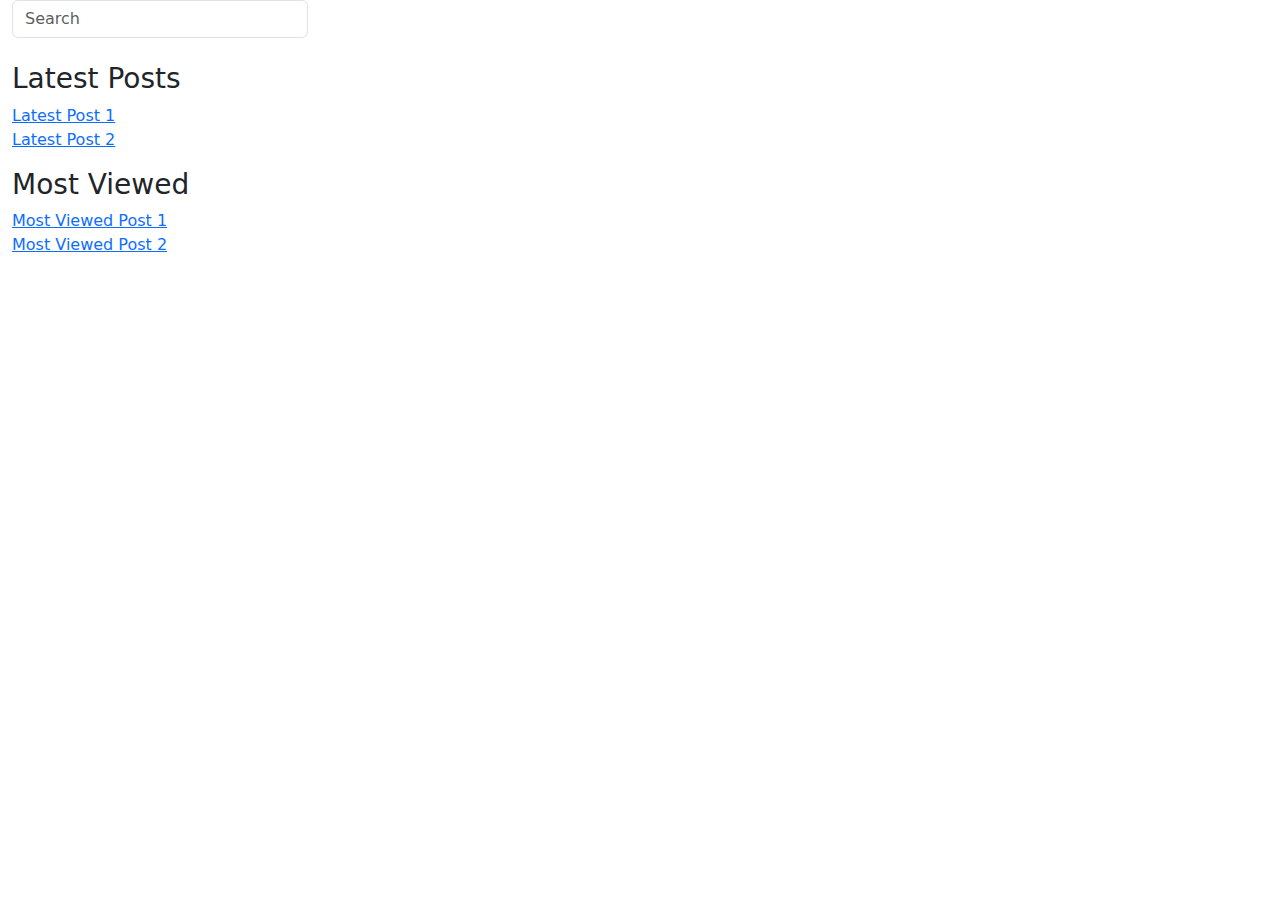
<file: blogs.html>
<!DOCTYPE html>
<html lang="en">
<head>
  <meta charset="UTF-8">
  <meta name="viewport" content="width=device-width, initial-scale=1.0">
  <title>Posts</title>
  <link rel="stylesheet" href="./css/main_styles.css">
  
  <link href="https://cdn.jsdelivr.net/npm/bootstrap@5.3.3/dist/css/bootstrap.min.css" rel="stylesheet" integrity="sha384-QWTKZyjpPEjISv5WaRU9OFeRpok6YctnYmDr5pNlyT2bRjXh0JMhjY6hW+ALEwIH" crossorigin="anonymous"> 
  
</head>
<body>
  <header class="sticky-top" id="header"></header>

  <main class="container-fluid">
    <div class="row">
      <!-- Left Column - Search Box and Additional Content -->
      <div class="col-lg-3 d-none d-lg-block">
        <!-- Search Box -->
        <div class="search-box mb-4">
          <input type="text" class="form-control" placeholder="Search">
        </div>

        <!-- Additional Content -->
        <div class="additional-content">
          <!-- Placeholder for Links to Latest and Most Viewed Posts -->
          <h3>Latest Posts</h3>
          <ul class="list-unstyled">
            <li><a href="#">Latest Post 1</a></li>
            <li><a href="#">Latest Post 2</a></li>
          </ul>
          <h3>Most Viewed</h3>
          <ul class="list-unstyled">
            <li><a href="#">Most Viewed Post 1</a></li>
            <li><a href="#">Most Viewed Post 2</a></li>
          </ul>
        </div>
      </div>

      <!-- Right Column - Blogs List -->
      <div class="col-lg-9">
        <!-- Search Box or Button for Small Screens -->
        <div class="d-lg-none mb-4">
          <div class="search-box mb-4">
            <input type="text" class="form-control" placeholder="Search">
          </div>
        </div>

        <div class="row" id="posts-container">
          <!-- blogs lists go here -->
        </div>

        <!-- Pagination -->
        <div id="pagination-container">
          <!-- Pagination controls will be dynamically added here -->

        </div>
      </div>
    </div>
  </main>
  
  
  <footer id="footer"></footer>
  
  <!-- custom scripts -->
  <script src="./js/main.js"></script>
  <script src="./js/fetch_blogs_list.js" type="module"></script>
  
  <!-- Bootstrap js -->
  <script src="https://cdn.jsdelivr.net/npm/bootstrap@5.3.3/dist/js/bootstrap.bundle.min.js" integrity="sha384-YvpcrYf0tY3lHB60NNkmXc5s9fDVZLESaAA55NDzOxhy9GkcIdslK1eN7N6jIeHz" crossorigin="anonymous"></script>
</body>
</html>
</file>
<file: css/main_styles.css>
/* Custom style for Theme toggle btn */
#theme-toggle {
  border: none;
}

#theme-toggle:hover {
  background: none;
}

/* Custom CSS for the slideshow */
.carousel-item img {
  max-width: 80%;
  margin: auto;
  object-fit: cover;
  object-position: center;
  overflow: hidden;
  height:60vh;

}

.carousel-caption h3 {
  width: 100%;
  padding: 10px;
  color: black;
  border-radius: 5px;
}

/* custom CSS for latest posts */
.latest-posts {
  margin-top: 15px;
}

/* Custom CSS for smaller images on small screens */
@media (max-width: 768px) { /* Adjust breakpoint as needed */
  .smaller-image {
    max-height: 250px; /* Ensure image does not exceed container width */
    
  }
}


/* Custom CSS for posts card on blogs list */
p.post-info, p.author {
  font-size: 12px;
}

.card-text,
.text-danger {
  white-space: pre-line; /* Preserves newline characters and collapses spaces */
}


/* Custom CSS for scroll to top svg */
#scroll-to-top {
  cursor: pointer;
  position: fixed;
  bottom: 10px;
  right: 5px;
  width: 50px;
  height: 50px;
  z-index: 100;

  display: none;  
}

/* Custom CSS for carousel items */
.carousel-caption {
  left: 10%;
  right: 10%;
  bottom: .5rem;
  background-color: rgba(128, 128, 128, 0.486);
}

.carousel-caption a {
  color: #e20000;
  font-weight: bolder;

  transition: color .15s;
}

.carousel-caption a:hover {
  color: #fb0000;
}


.carousel-caption p {
  font-weight: bold;
  color: black;
}

#featured-post {
  position: relative;
  width: 100%;
}

#featured-post > h4 {
  position: absolute;
  bottom: 0;
  left: 12px;
  right: 12px;
  padding: 10px 4px;
  margin: 0;
  background-color: #202020d1;
  color: white;
}

#featured-post > h4 a {
  color: #ffe0a8;
  text-decoration: none;
}

#featured-post > h4  a:hover {
  text-decoration: underline;
}

#featured-post-img {
  margin: auto;
  object-fit: cover;
  object-position: center;
  overflow: hidden;
  width: 100%;
  height: 50vh;
}



/* Custom css for categories menu */
#dropdown-categories-list li a {
  text-decoration: none;
}

#dropdown-categories-list li a:hover {
  text-decoration: underline;
}


/* Custom css for search area */
#search-container {
  position: relative; /* Ensure the container is relatively positioned */
}

#search-results {
  position: absolute;
  top: 100%; /* Position the results container below the search input */
  left: 0;
  z-index: 1000; /* Ensure results appear above other content */
  width: 100%; /* Ensure results container spans full width */
  border-top: none; /* Optional: Remove top border to blend with search input */
  max-height: 400px; /* Optional: Add max height if you want to limit height */
  overflow-y: auto; /* Optional: Add scrollbars if results overflow */
}


/* Custom css for post-detail image */
.post-detail-img {
  max-height: 300px;
  width: 80%;
  object-fit: contain;
}
</file>
